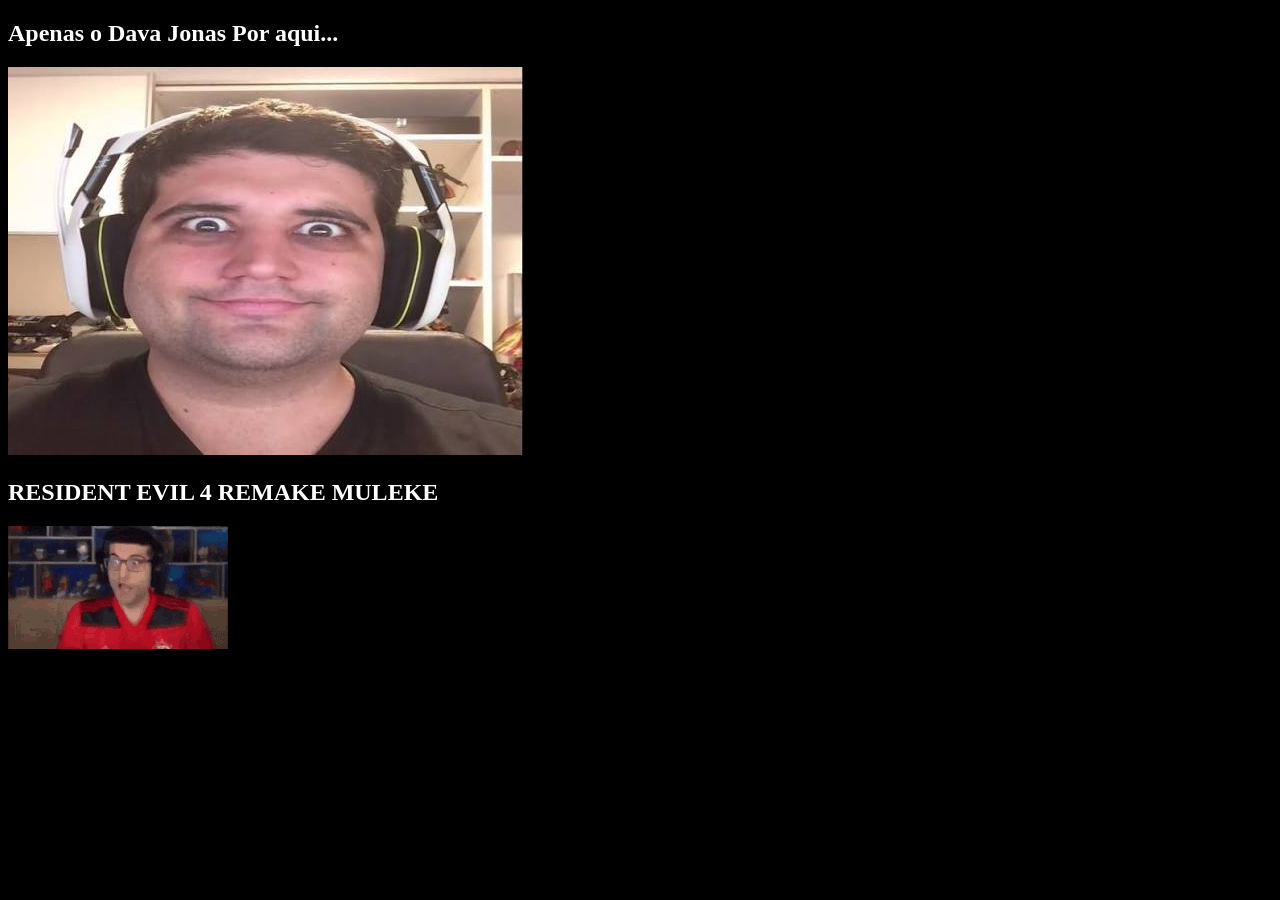
<file: ancoramento/sobre.html>
<!DOCTYPE html>
<html lang="en">
<head>
    <link rel="stylesheet" href="style2.css">
    <meta charset="UTF-8">
    <meta name="viewport" content="width=device-width, initial-scale=1.0">
    <title>Document</title>
</head>
<body>
    <h2>Apenas o Dava Jonas Por aqui...</h2>
    <img src="./img/davaJonas.jpg" alt="DAVA JONAS">
    <h2>RESIDENT EVIL 4 REMAKE MULEKE</h2>
    <img src="./img/re4remake-re4muleke.gif " alt="RE4 REMAKEs">
</body>
</html>
</file>
<file: ancoramento/style2.css>
body {
    background-color: black;
    color: white;
}
</file>
